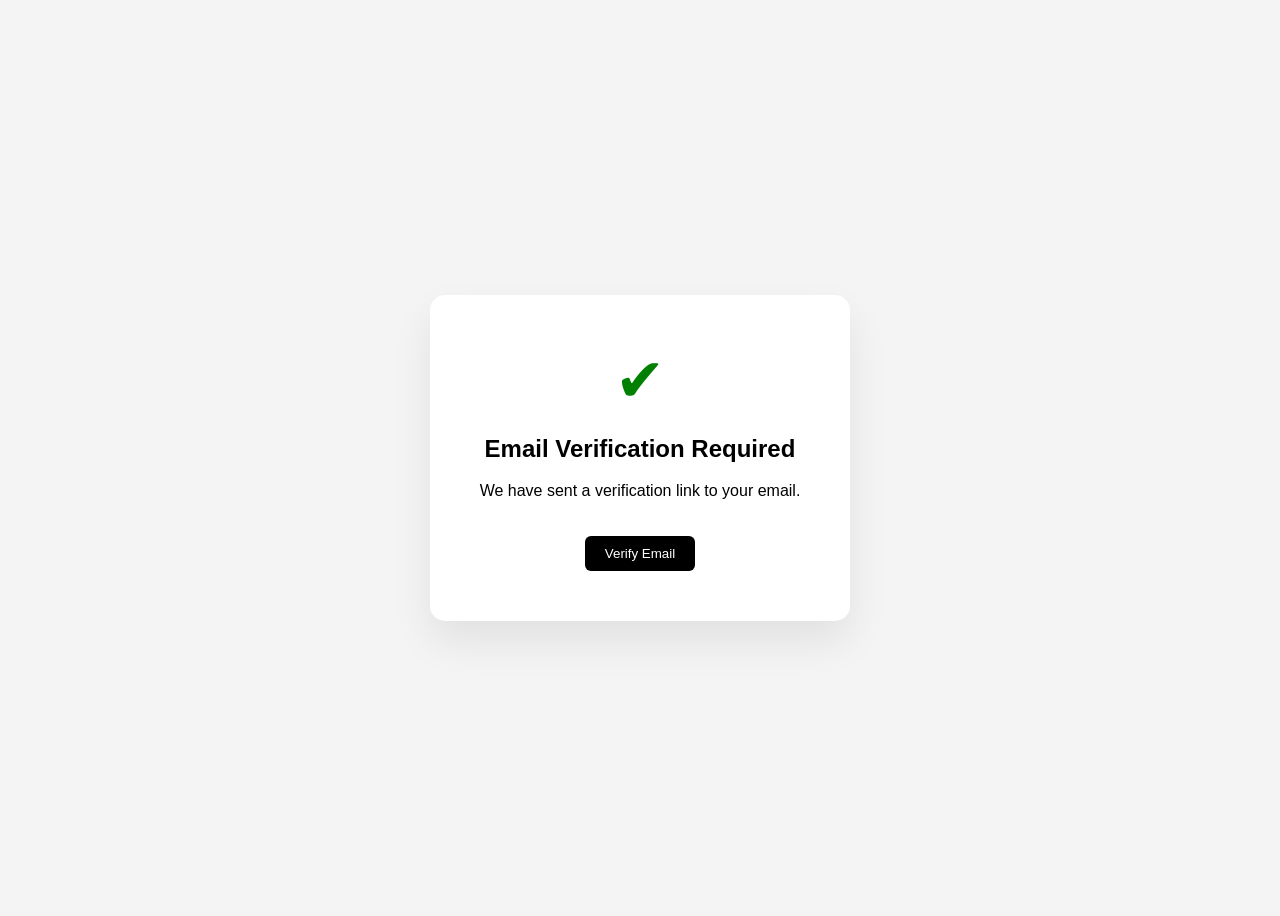
<file: src/main/resources/static/Verification.html>
<!DOCTYPE html>
<html>
<head>
  <meta charset="UTF-8">
  <title>Email Verification</title>
  <style>
    body {
        background: #f4f4f4;
        display: flex;
        justify-content: center;
        align-items: center;
        height: 100vh;
        font-family: 'Segoe UI', sans-serif;
    }

    .card {
        background: white;
        padding: 50px;
        border-radius: 15px;
        text-align: center;
        box-shadow: 0 20px 40px rgba(0,0,0,0.08);
        animation: fadeIn 0.6s ease;
    }

    @keyframes fadeIn {
        from { opacity: 0; transform: translateY(20px); }
        to { opacity: 1; transform: translateY(0); }
    }

    .checkmark {
        font-size: 60px;
        color: green;
        animation: pop 0.4s ease;
    }

    @keyframes pop {
        0% { transform: scale(0); }
        100% { transform: scale(1); }
    }

    button {
        margin-top: 20px;
        padding: 10px 20px;
        border: none;
        background: black;
        color: white;
        border-radius: 6px;
        cursor: pointer;
    }
  </style>
</head>
<body>

<div class="card">
  <div class="checkmark">✔</div>
  <h2>Email Verification Required</h2>
  <p>We have sent a verification link to your email.</p>

  <button onclick="verify()">Verify Email</button>
</div>

<script>
  function verify() {

      const email = localStorage.getItem("verifyEmail");

      fetch(`/api/users/verify?email=${email}`)
      .then(res => res.text())
      .then(data => {

          document.querySelector(".card").innerHTML = `
              <div class="checkmark">✔</div>
              <h2>Email Verified Successfully!</h2>
              <p>You can now login.</p>
              <button onclick="window.location.href='/account.html'">
                  Go to Login
              </button>
          `;
      });
  }
</script>

</body>
</html>
</file>
